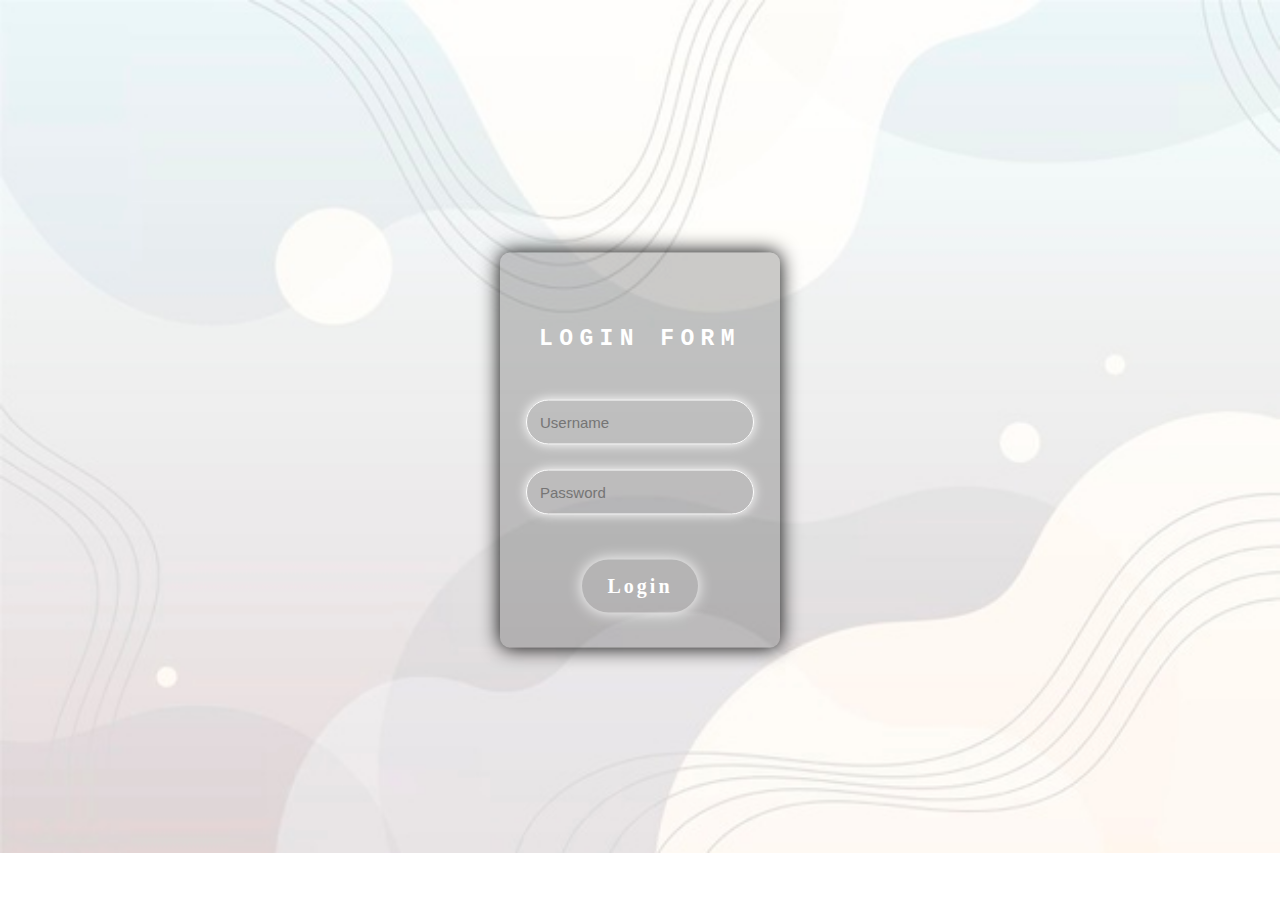
<file: index.html>
<!DOCTYPE html>
<html lang="en">
<head>
    <meta charset="UTF-8">
    <meta http-equiv="X-UA-Compatible" content="IE=edge">
    <meta name="viewport" content="width=device-width, initial-scale=1.0">
    <link rel="stylesheet" href="login.css">
    <title>Login</title>
</head>
<body>
    <div class="container">
        <div class="login-form">
            <div class="login">
                <h3>Login Form</h3>
            </div>
            <input type="text" placeholder="Username">
            <input type="password" placeholder="Password">
            <div class="btn" type="">Login</div>
        </div>
    </div>
</body>
</html>
</file>
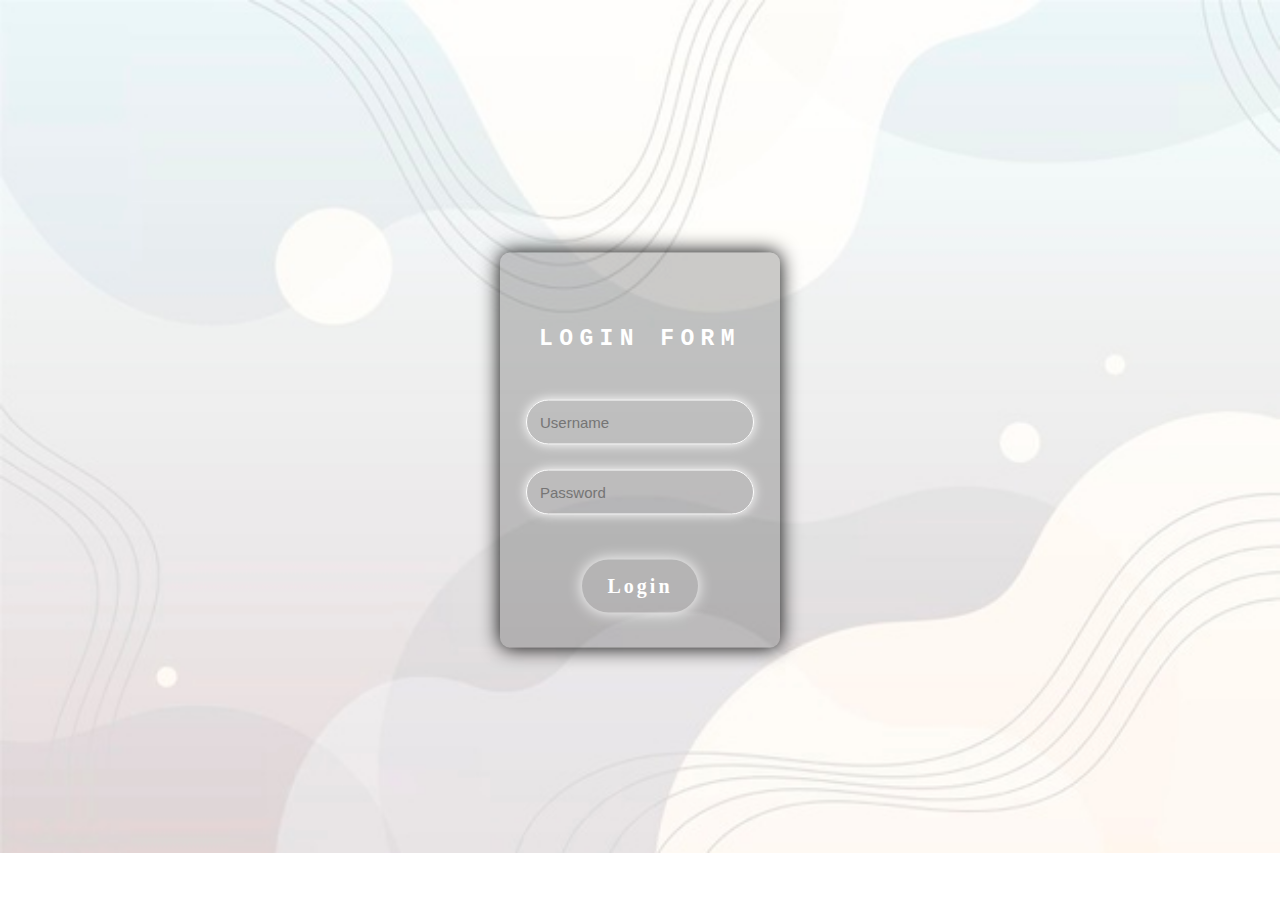
<file: login.html>
<!DOCTYPE html>
<html lang="en">
<head>
    <meta charset="UTF-8">
    <meta http-equiv="X-UA-Compatible" content="IE=edge">
    <meta name="viewport" content="width=device-width, initial-scale=1.0">
    <link rel="stylesheet" href="login.css">
    <title>Login</title>
</head>
<body>
    <div class="container">
        <div class="login-form">
            <div class="login">
                <h3>Login Form</h3>
            </div>
            <input type="text" placeholder="Username">
            <input type="password" placeholder="Password">
            <div class="btn" type="">Login</div>
        </div>
    </div>
</body>
</html>
</file>
<file: login.css>
body{
    margin: 0;
    padding: 0;
    background:  url(./white.jpg) no-repeat;
    background-size: cover;
}

.container{
    position: absolute;
    top: 50%;
    left: 50%;
    transform: translate(-50%, -50%);
}

.login-form{
    width: 280px;
    height: 345px;
    border-radius: 10px;
    display: flex;
    flex-direction: column;
    align-items: center;
    background: rgba(0,0,0,.2);
    box-shadow: 0 0 20px rgba(0,0,0,1);
    color: #fff;
    padding-top: 50px;
}

.login h3{
    letter-spacing: 0.4rem;
    font-size: 23px;
    text-transform: uppercase;
    font-family: 'Courier New', Courier, monospace;
}

input{
    width: 200px;
    margin-top: 25px;
    background: transparent;
    outline: none;
    color: #fff;
    border-radius: 30px;
    font-size: 15px;
    border: 1px solid #fff;
    padding: 13px;
    box-shadow: 0 0 12px #fff;
    transition: box-shadow 0.7s ease;
}

.btn{
    padding: 15px 25px;
    margin-top: 45px;
    letter-spacing: 3px;
    font-weight: 600;
    font-size: 20px;
    border-radius: 30px;
    background: transparent;
    box-shadow: 0 0 15px #fff;
    cursor: pointer;
}

input[placeholder]:focus{
    color: #fff;
}

input:focus,.btn:hover{
    box-shadow: 0 0 28px #fff;
    transition: all .3s;
}
</file>
